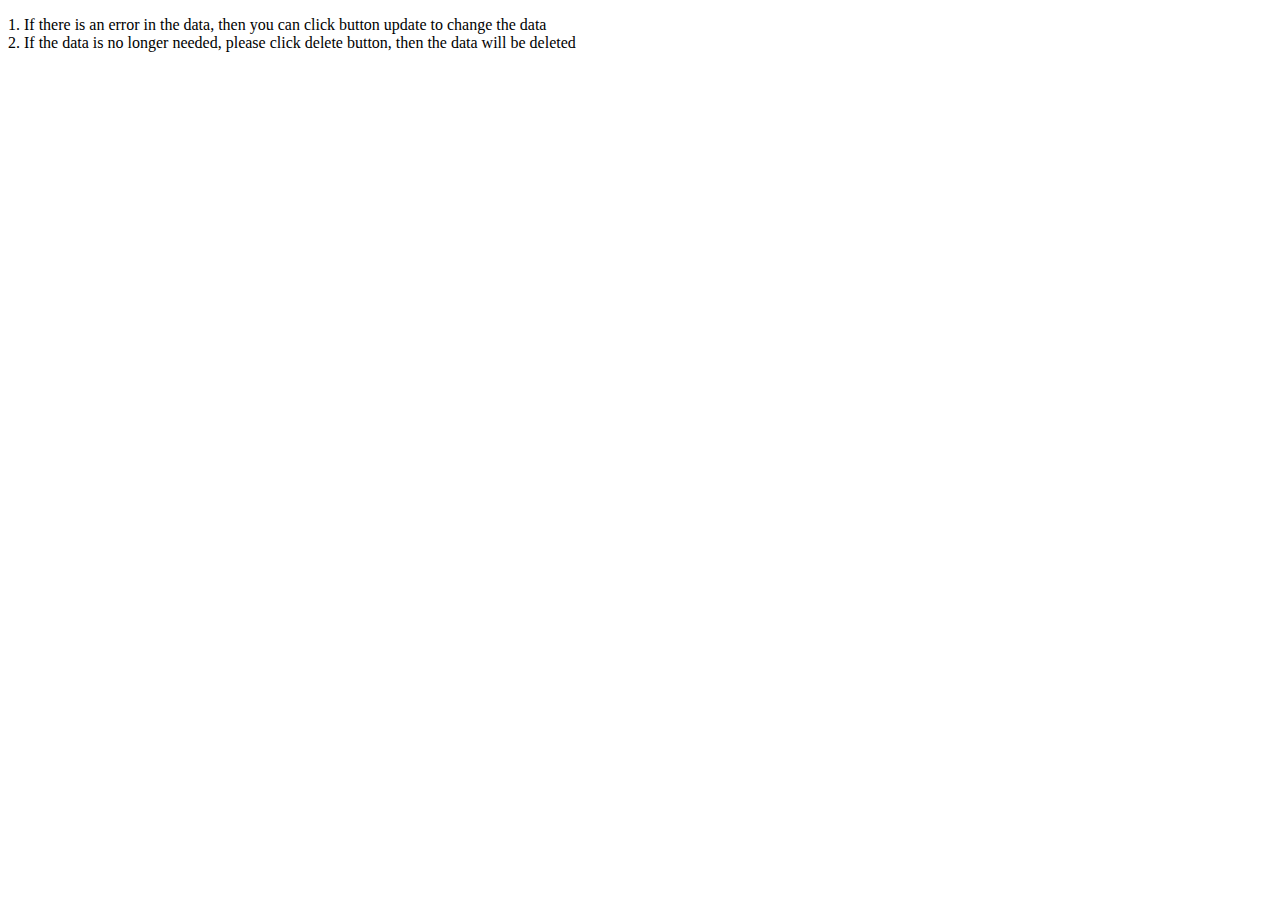
<file: ap_info.html>
<!DOCTYPE html>
<html lang="en">
<head>
    <meta charset="UTF-8">
    <meta http-equiv="X-UA-Compatible" content="IE=edge">
    <meta name="viewport" content="width=device-width, initial-scale=1.0">
    <title>Document</title>
</head>
<body>
    <p>
        1. If there is an error in the data, then you can click button update to change the data <br>
        2. If the data is no longer needed, please click delete button, then the data will be deleted
    </p>
</body>
</html>
</file>
